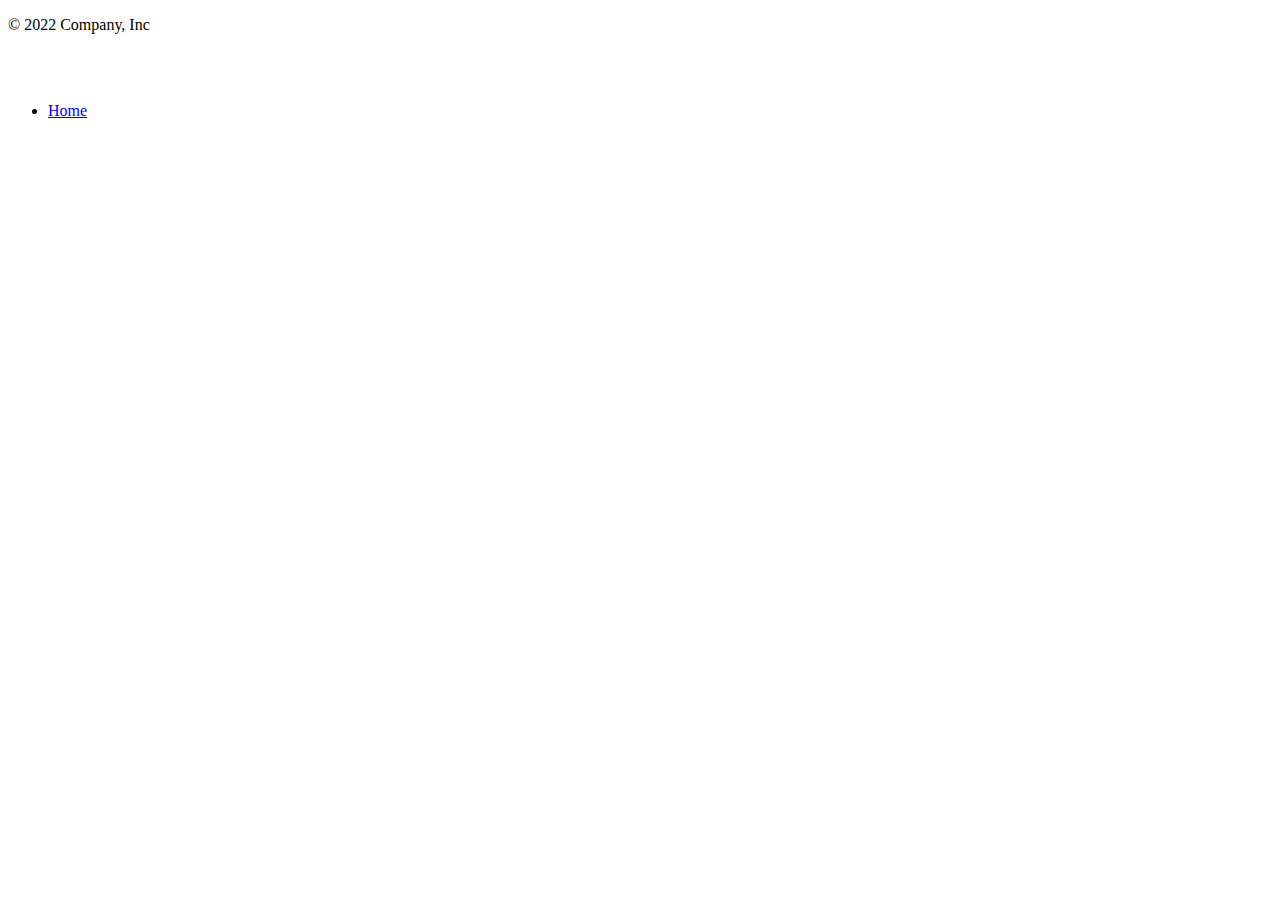
<file: src/main/resources/templates/footer.html>
<!DOCTYPE html>
<html lang="ko" xmlns:th="http://www.thymeleaf.org">
<head>
    <meta charset="UTF-8">
    <title>Footer template</title>
</head>
<body>
    <footer class="d-flex flex-wrap justify-content-between align-items-center py-3 my-4 border-top">
        <p class="col-md-4 mb-0 text-muted">© 2022 Company, Inc</p>

        <a href="/" class="col-md-4 d-flex align-items-center justify-content-center mb-3 mb-md-0 me-md-auto link-dark text-decoration-none">
            <svg class="bi me-2" width="40" height="32"><use xlink:href="#bootstrap"></use></svg>
        </a>

        <ul class="nav col-md-4 justify-content-end">
            <li class="nav-item"><a href="#" class="nav-link px-2 text-muted">Home</a></li>
        </ul>
    </footer>
</body>
</html>
</file>
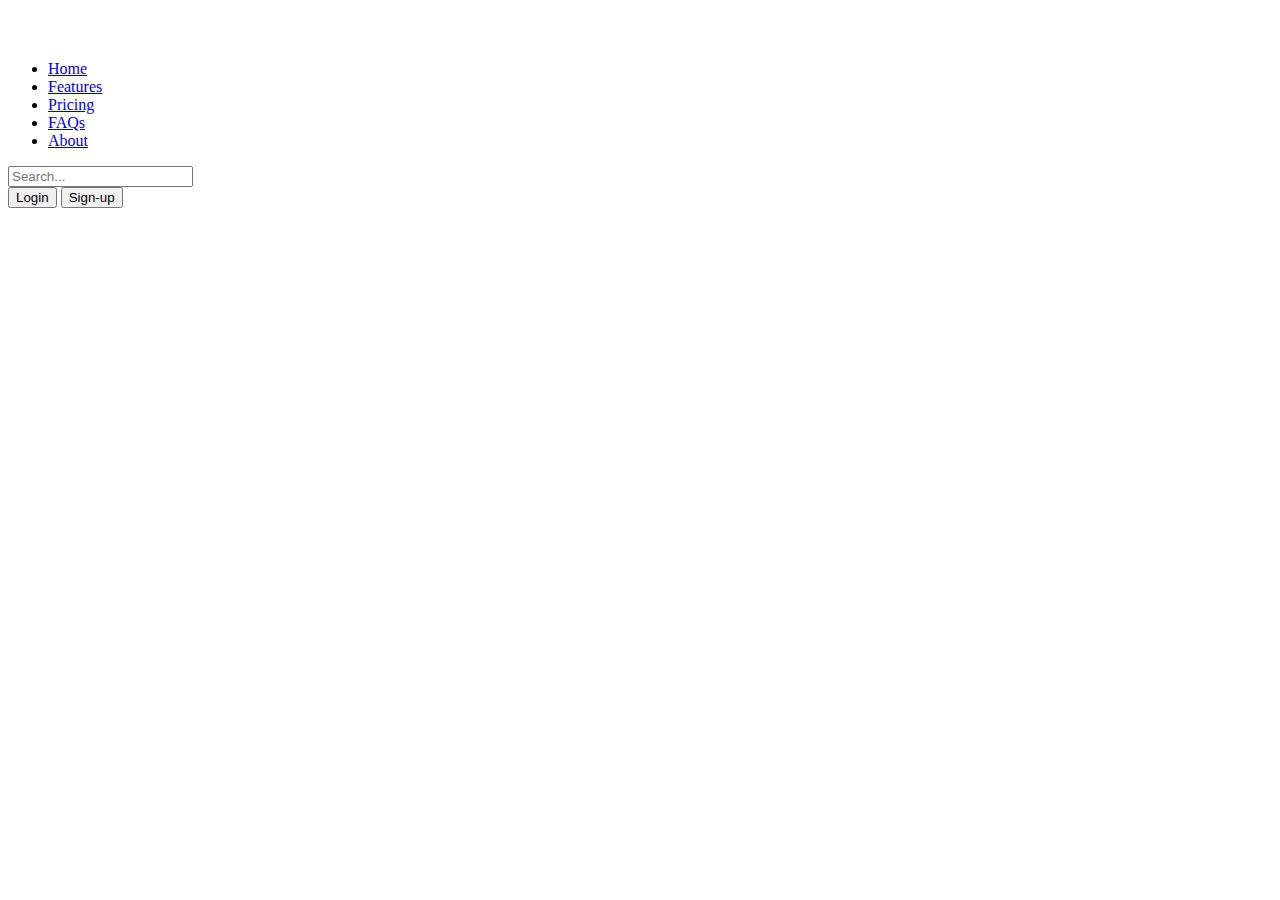
<file: src/main/resources/templates/header.html>
<!DOCTYPE html>
<html lang="ko" xmlns:th="http://www.thymeleaf.org">
<head>
    <meta charset="UTF-8">
    <title>Header template</title>
</head>
<body>
    <header class="p-3 text-bg-dark">
        <div class="container">
            <div class="d-flex flex-wrap align-items-center justify-content-center justify-content-lg-start">
                <a href="/" class="d-flex align-items-center mb-2 mb-lg-0 text-white text-decoration-none">
                    <svg class="bi me-2" width="40" height="32" role="img" aria-label="Bootstrap"><use xlink:href="#bootstrap"></use></svg>
                </a>

                <ul class="nav col-12 col-lg-auto me-lg-auto mb-2 justify-content-center mb-md-0">
                    <li><a href="#" class="nav-link px-2 text-secondary">Home</a></li>
                    <li><a href="#" class="nav-link px-2 text-white">Features</a></li>
                    <li><a href="#" class="nav-link px-2 text-white">Pricing</a></li>
                    <li><a href="#" class="nav-link px-2 text-white">FAQs</a></li>
                    <li><a href="#" class="nav-link px-2 text-white">About</a></li>
                </ul>

                <form class="col-12 col-lg-auto mb-3 mb-lg-0 me-lg-3" role="search">
                    <input type="search" class="form-control form-control-dark text-bg-dark" placeholder="Search..." aria-label="Search" spellcheck="false" data-ms-editor="true">
                </form>

                <div class="text-end">
                    <button type="button" class="btn btn-outline-light me-2">Login</button>
                    <button type="button" class="btn btn-warning">Sign-up</button>
                </div>
            </div>
        </div>
    </header>
</body>
</html>
</file>
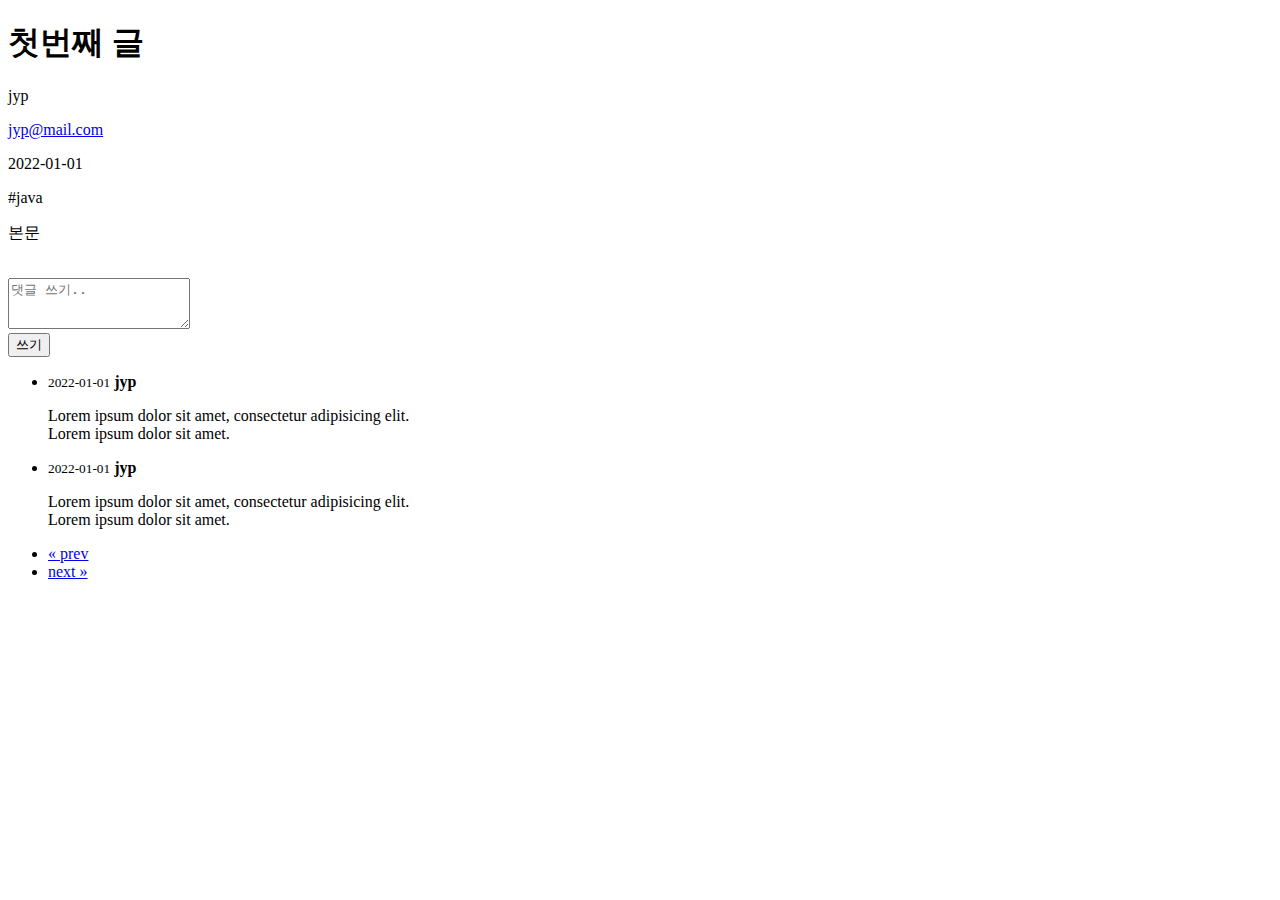
<file: src/main/resources/templates/articles/detail.html>
<!DOCTYPE html>
<html lang="ko">
<head>
    <meta charset="UTF-8">
    <meta name="viewport" content="width=device-width, initial-scale=1">
    <title>게시글 페이지</title>
    <link href="https://cdn.jsdelivr.net/npm/bootstrap@5.2.0/dist/css/bootstrap.min.css" rel="stylesheet" integrity="sha384-gH2yIJqKdNHPEq0n4Mqa/HGKIhSkIHeL5AyhkYV8i59U5AR6csBvApHHNl/vI1Bx" crossorigin="anonymous">

</head>

<body>

    <header id="header"></header>

    <main class="container">
        <header class="py-5 text-center">
            <h1>첫번째 글</h1>
        </header>

        <div class="row g-5">
            <section class="col-md-5 col-lg-4 order-md-last">
                <aside>
                    <p>jyp</p>
                    <p><a href="mailto:djkehh@gmail.com">jyp@mail.com</a></p>
                    <p>
                        <time datetime="2022-01-01T00:00:00">2022-01-01</time>
                    </p>
                    <p>#java</p>
                </aside>
            </section>

            <article class="col-md-7 col-lg-8">
                <p>본문<br><br></p>
            </article>
        </div>

        <div class="row g-5">
            <section>
                <form class="row g-3">
                    <div class="col-8">
                        <label for="comment-textbox" hidden>댓글</label>
                        <textarea id="comment-textbox" rows="3" placeholder="댓글 쓰기.." class="form-control"></textarea>
                    </div>
                    <div class="col-auto">
                        <label for="comment-submit" hidden>댓글 쓰기</label>
                        <button class="btn btn-primary" id="comment-submit" type="submit">쓰기</button>
                    </div>
                </form>

                <ul>
                    <li>
                        <div>
                            <time><small>2022-01-01</small></time>
                                <strong>jyp</strong>
                                <p>
                                    Lorem ipsum dolor sit amet, consectetur adipisicing elit. <br>
                                    Lorem ipsum dolor sit amet.
                                </p>
                        </div>
                    </li>
                    <li>
                        <div>
                            <time><small>2022-01-01</small></time>
                            <strong>jyp</strong>
                            <p>
                                Lorem ipsum dolor sit amet, consectetur adipisicing elit. <br>
                                Lorem ipsum dolor sit amet.
                            </p>
                        </div>
                    </li>
                </ul>
            </section>

            <nav>
                <ul class="pagination">
                    <li class="page-item"><a class="page-link" href="#">&laquo; prev</a></li>
                    <li class="page-item"><a class="page-link" href="#">next &raquo;</a></li>
                </ul>
            </nav>
        </div>


    </main>

    <footer id="footer"></footer>

    <script src="https://cdn.jsdelivr.net/npm/bootstrap@5.2.0/dist/js/bootstrap.bundle.min.js" integrity="sha384-A3rJD856KowSb7dwlZdYEkO39Gagi7vIsF0jrRAoQmDKKtQBHUuLZ9AsSv4jD4Xa" crossorigin="anonymous"></script>
</body>
</html>
</file>
